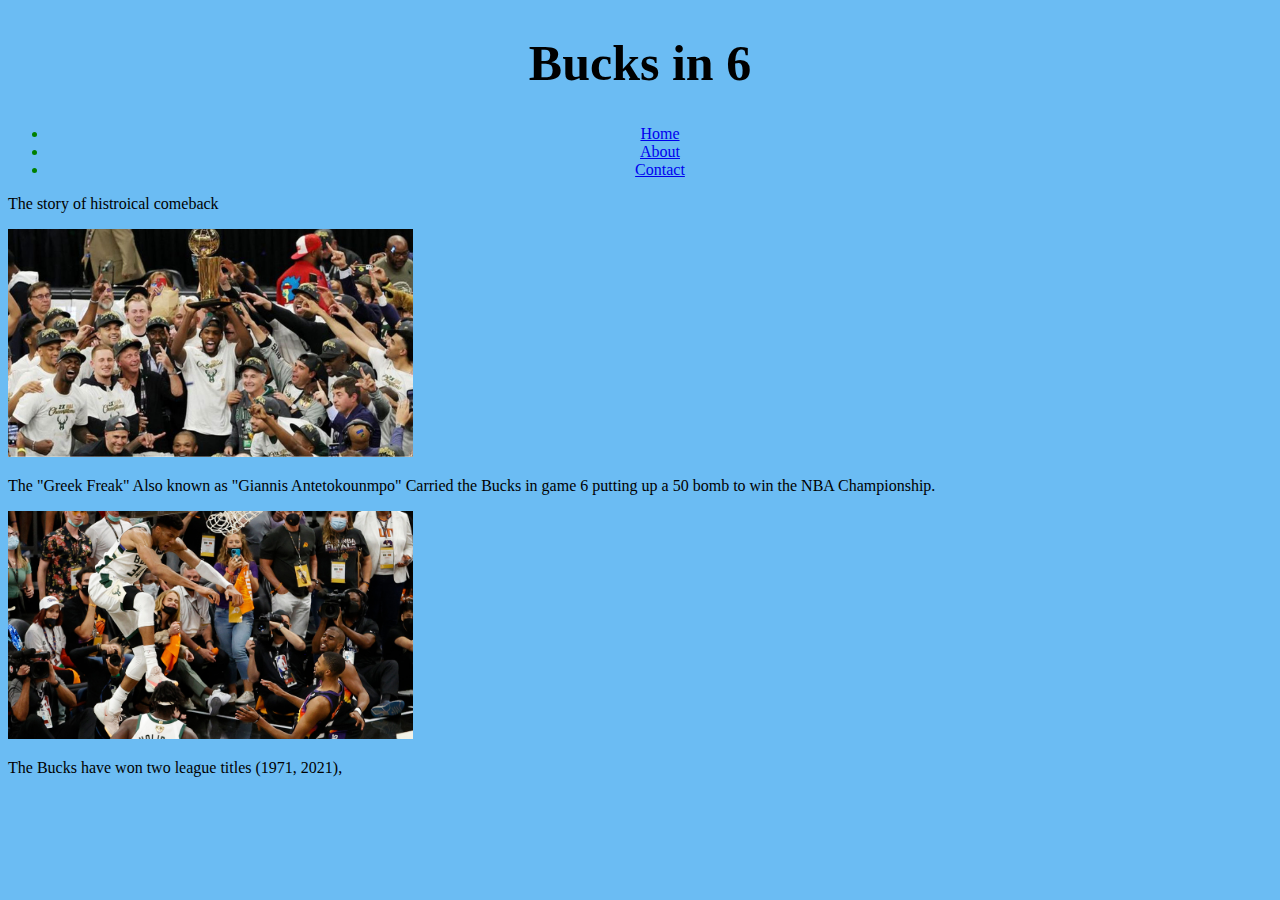
<file: index.html>
<!DOCTYPE html>
<html>
    <head>
        <link rel="stylesheet" href="style.css">
        <title>
            Bucks in 6
        </title>
    </head>

    <body>
        <div>
            <h1>
                Bucks in 6
            </h1>
            <nav id="Links">
                <ul>         
                    <li>
                        <a href="index.html">Home</a>
                    </li> 
                    <li>
                        <a href="about.html">About</a>
                    </li>
                    <li>
                        <a href="contact.html">Contact</a>
                    </li>
                </ul>
            </nav>
        <p>
            The story of histroical comeback
        </p>

        <img width="405px" id="bucks in 6" src="bucks in 6.jpg">
        <p>
            The "Greek Freak" Also known as "Giannis Antetokounmpo" Carried the Bucks in game 6 putting up a 50 bomb to win the NBA Championship. 
        </p>
        <img width="405px" id="bucks in my mom" src="bucks in my mom.jpg">

        <p>
            The Bucks have won two league titles (1971, 2021), 
        </p>
    </body>
    <html>
</file>
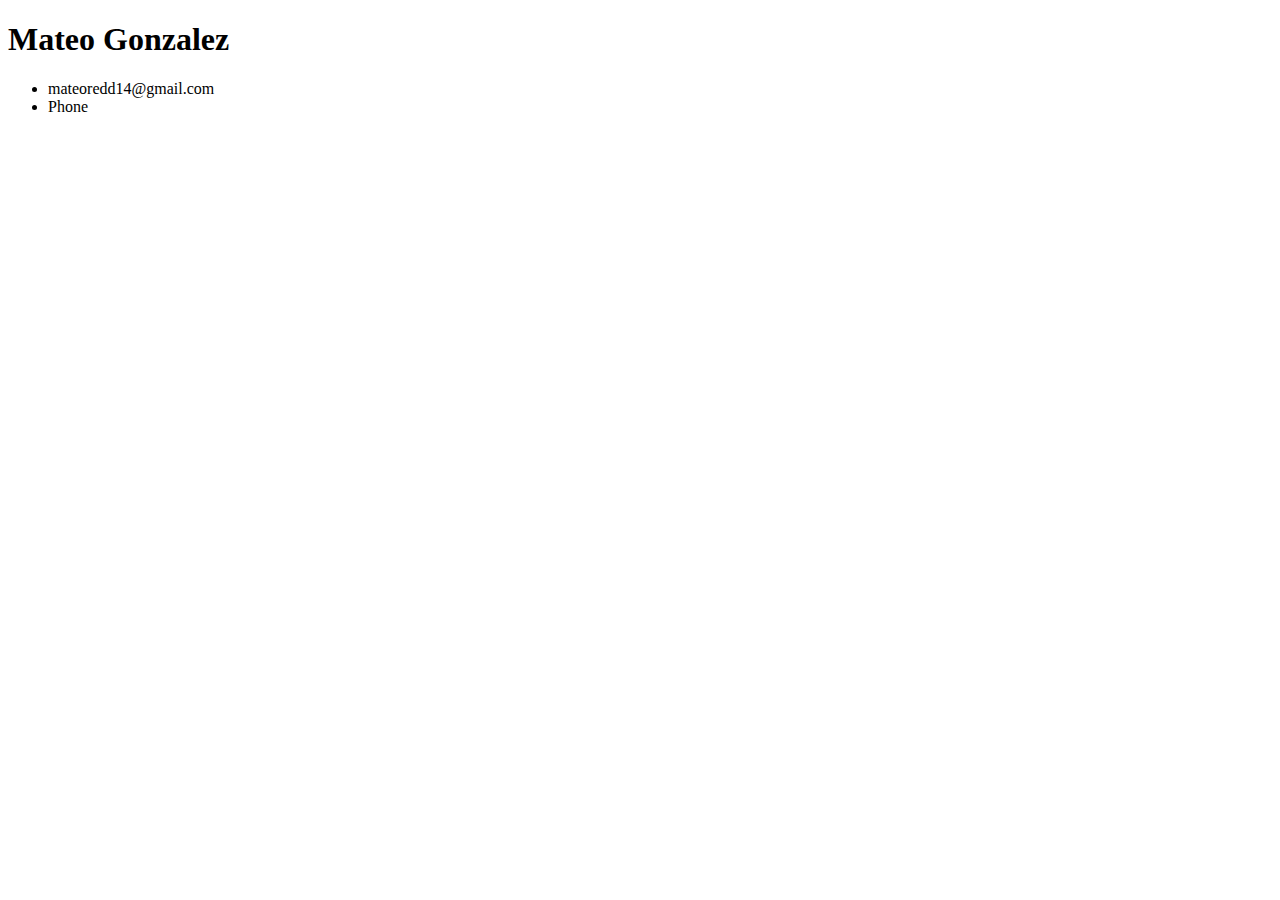
<file: contact.html>
<!DOCTYPE html>
<hdml lang="en">
    <head>
        <title>
            Bucks in 6 | Contact 
        </title>
    </head>

    <body>
        <H1>
            Mateo Gonzalez

        </H1>
        <ul>
            <li>mateoredd14@gmail.com</li>
            <li>Phone</li>

        </ul>


    </body>
</hdml>
</file>
<file: style.css>
h1{
    text-align: center;
    font-size: 50px;
}        

body{
    background-color: rgba(104, 187, 243, 0.979);


#Links ul {
  text-align: center;
  color: green;

}
</file>
